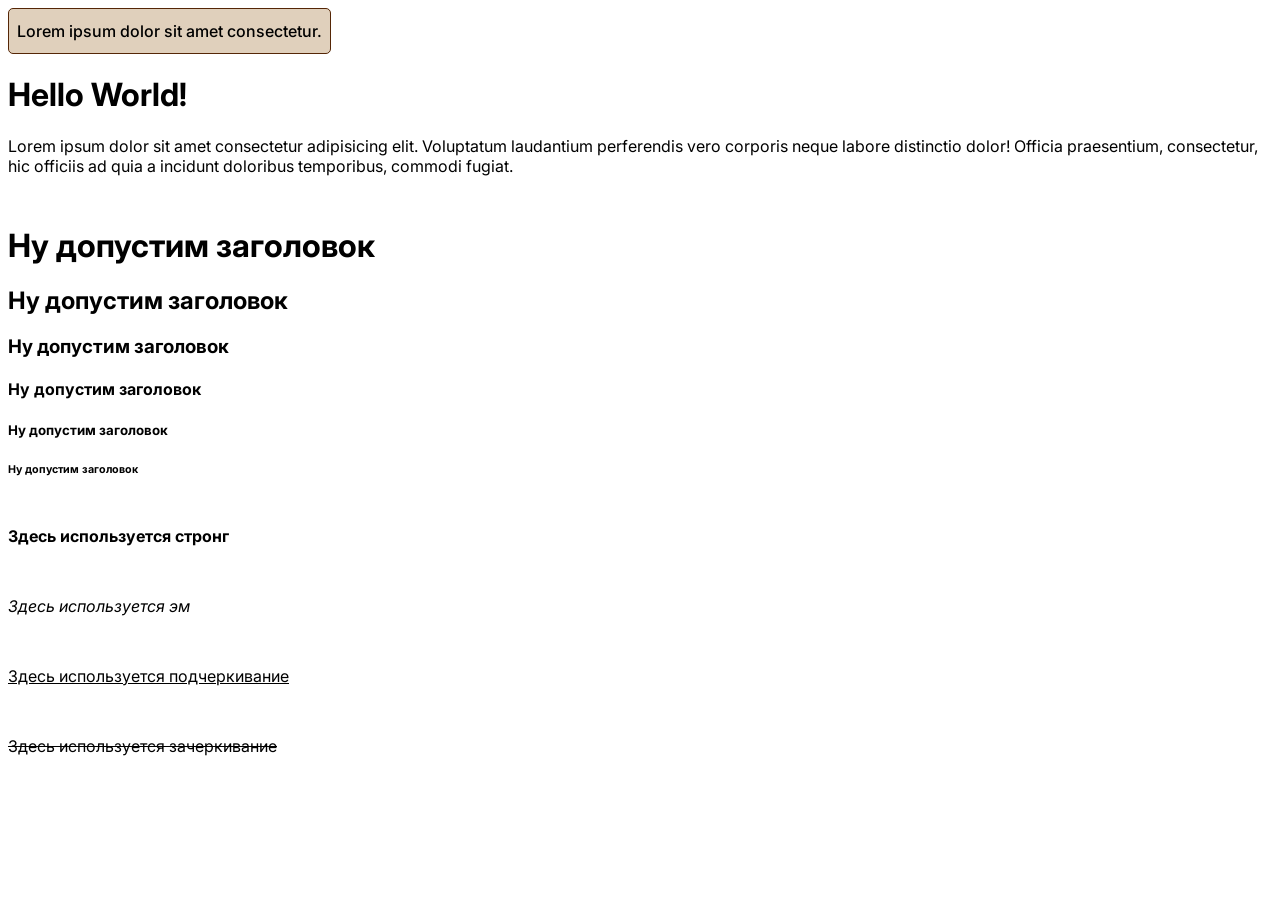
<file: HTML-01/index.html>
<!DOCTYPE html>
<html lang="ru">
<head>
    <meta charset="UTF-8">
    <meta name="viewport" content="width=device-width, initial-scale=1.0">
    <title>ИТД-42 Кузьмин Артём</title>
</head>
<body>
    <div class="alert-info">Lorem ipsum dolor sit amet consectetur.</div>
    <h1>Hello World!</h1>
    <p>
        Lorem ipsum dolor sit amet consectetur adipisicing elit. Voluptatum laudantium perferendis vero corporis neque labore distinctio dolor! Officia praesentium, consectetur, hic officiis ad quia a incidunt doloribus temporibus, commodi fugiat.
    </p>
    <p>
    <h1>Ну допустим заголовок</h1>
    <h2>Ну допустим заголовок</h2>
    <h3>Ну допустим заголовок</h3>
    <h4>Ну допустим заголовок</h4>
    <h5>Ну допустим заголовок</h5>
    <h6>Ну допустим заголовок</h6>
    </p>
    <p>
    <strong>Здесь используется стронг</strong>
    </p>
    <p>
    <em>Здесь используется эм</em>
    </p>
    <p>
    <u>Здесь используется подчеркивание</u>
    </p>
    <p>
    <s>Здесь используется зачеркивание</s>
    </p>
</body>
<link rel="stylesheet" href="style.css">
</html>
</file>
<file: HTML-01/style.css>
@import url("https://fonts.googleapis.com/css2?family=Inter:wght@100;200;300;400;500;600;700;800;900&display=swap");
 
body {
  font-family: "Inter", sans-serif;
}

.alert-info {
  background: rgb(224, 208, 188);
  border: 1px solid rgb(85, 38, 6);
  padding: 12px 8px;
  border-radius: 5px;
  width: fit-content;
  font-weight: 500;
}

p {
  margin-bottom: 50px;
}

.underline {
  text-decoration: underline;
}

.line-through {
  text-decoration: line-through;
}
</file>
